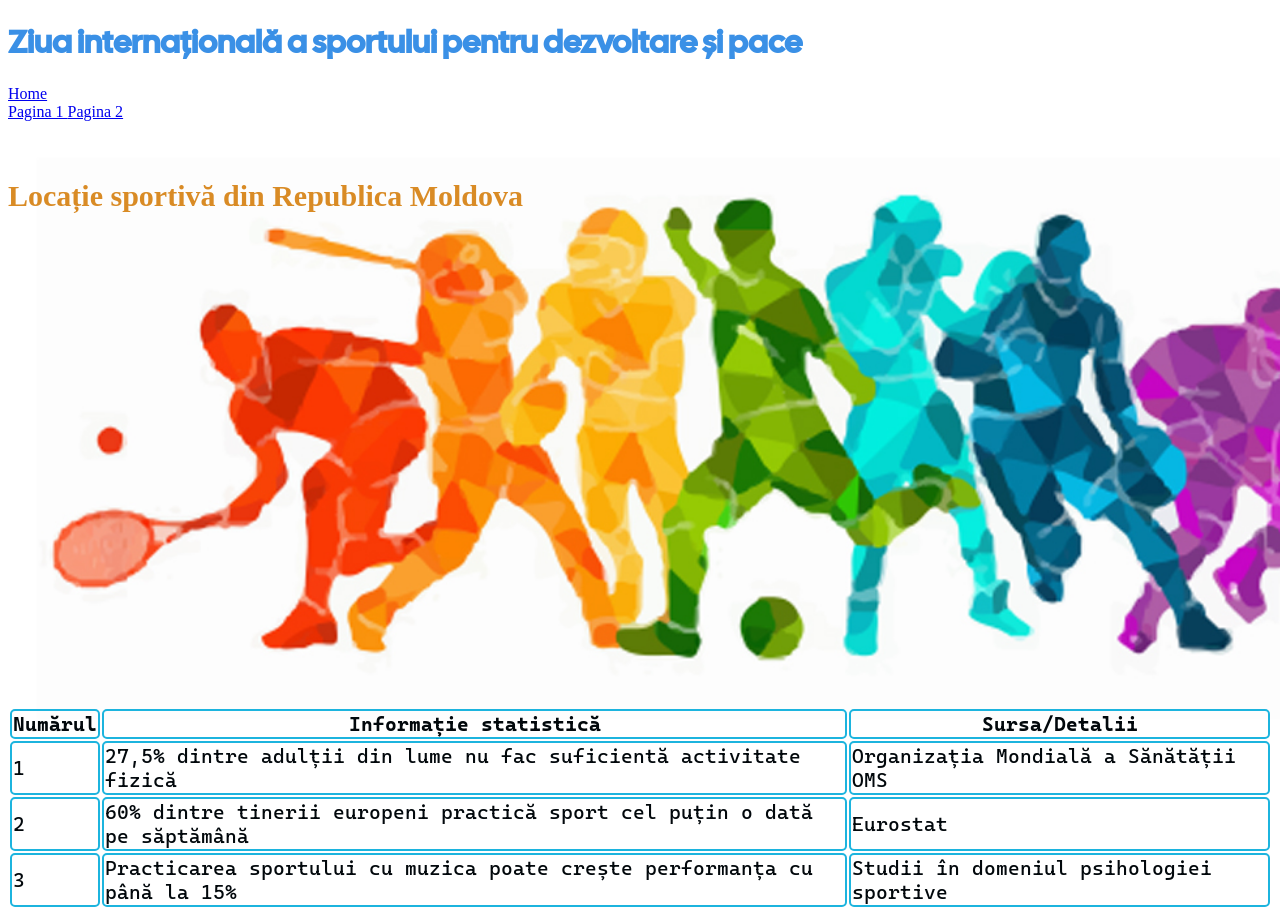
<file: pages/page2.html>
<!DOCTYPE html>
<html lang="en">
<head>
    <meta charset="UTF-8">
    <meta name="viewport" content="width=device-width, initial-scale=1.0">
    <title>Sportul</title>
    <link rel="stylesheet" href="../css/style.css">
</head>
<body>
    <h1> Ziua internațională a sportului pentru dezvoltare și pace </h1>
    <nav>
         <a href="../index.html"> Home</a> 
        <br> <a href="page1.html">Pagina 1  </a>
        <a href="page2.html">Pagina 2  </a>
    </nav> 
    <table>
        <tr>
           <th>Numărul </th>
           <th>Informație statistică</th> 
           <th>Sursa/Detalii </th>
        </tr>
        <tr>
          <b>  <td>1</td>   
            <td>27,5% dintre adulții din lume nu fac suficientă activitate fizică</td>
            <td>Organizația Mondială a Sănătății OMS</td>
        </tr>
        <tr>
            <td>2</td>
            <td>60% dintre tinerii europeni practică sport cel puțin o dată pe săptămână</td>
            <td>Eurostat</td>
        </tr>
        <tr>
            <td>3</td>
            <td>Practicarea sportului cu muzica poate crește performanța cu până la 15%</td>
            <td>Studii în domeniul psihologiei sportive</td>
        </tr>
    </b> 
          <br> 
          <h4>Locație sportivă din Republica Moldova</h4>
    <iframe src="https://www.google.com/maps/embed?pb=!1m18!1m12!1m3!1d692534.2816038833!2d26.896367267865315!3d47.31019605624045!2m3!1f0!2f0!3f0!3m2!1i1024!2i768!4f13.1!3m3!1m2!1s0x40c979463acc2c47%3A0xf129f021d456d9c5!2sStadionul%20Zimbru!5e0!3m2!1sro!2s!4v1746099289466!5m2!1sro!2s" width="600" height="450" style="border:0;" allowfullscreen="" loading="lazy" referrerpolicy="no-referrer-when-downgrade"></iframe>
           

        
</body>
</html>
</file>
<file: css/style.css>
@import url('https://fonts.googleapis.com/css2?family=Cal+Sans&display=swap');
@import url('https://fonts.googleapis.com/css2?family=Cascadia+Mono:ital,wght@0,200..700;1,200..700&display=swap');


body {
    background-image : url("../images/3image.jpg") ;
    background-repeat: no-repeat;
    background-attachment: fixed;
    background-size : 1565px;
}

h1 {
    text-align: left;
    font-family: "Cal Sans", sans-serif;
    color: rgb(58, 144, 230);
    font-size: 200%;
}

h2 {
    text-align: left;
    color: rgb(28, 5, 58);
    font-size: 135%;
    font-family: "Cascadia Mono", sans-serif ;
}

h3 {
    color: rgb(224, 152, 57);
    font-size: 150%;
}

h5 {
    text-align: center;
    color: rgb(217, 139, 37);
    font-size: 30px;
   
}

h6 {
    text-align: left;
    color:rgb(83, 51, 9) ;
    font-family: "Cascadia Mono", sans-serif;
    font-size: 20px;
}

h4 {
    text-align: left;
    color: rgb(217, 139, 37);
    font-size: 30px;
   
}

th,td {
    border: 2px solid rgb(28, 180, 222);
    border-radius: 5px;

}
img {
    height: 475px;   
    float: right;
    
}
tr{
    color: rgb(2, 8, 12);
    font-size: 20px;
    font-family:"Cascadia Mono", sans-serif ;
    
}
video {
    width: 40%;
}

audio{
    padding-left: 5%;
    margin-top: 20px;
}
</file>
